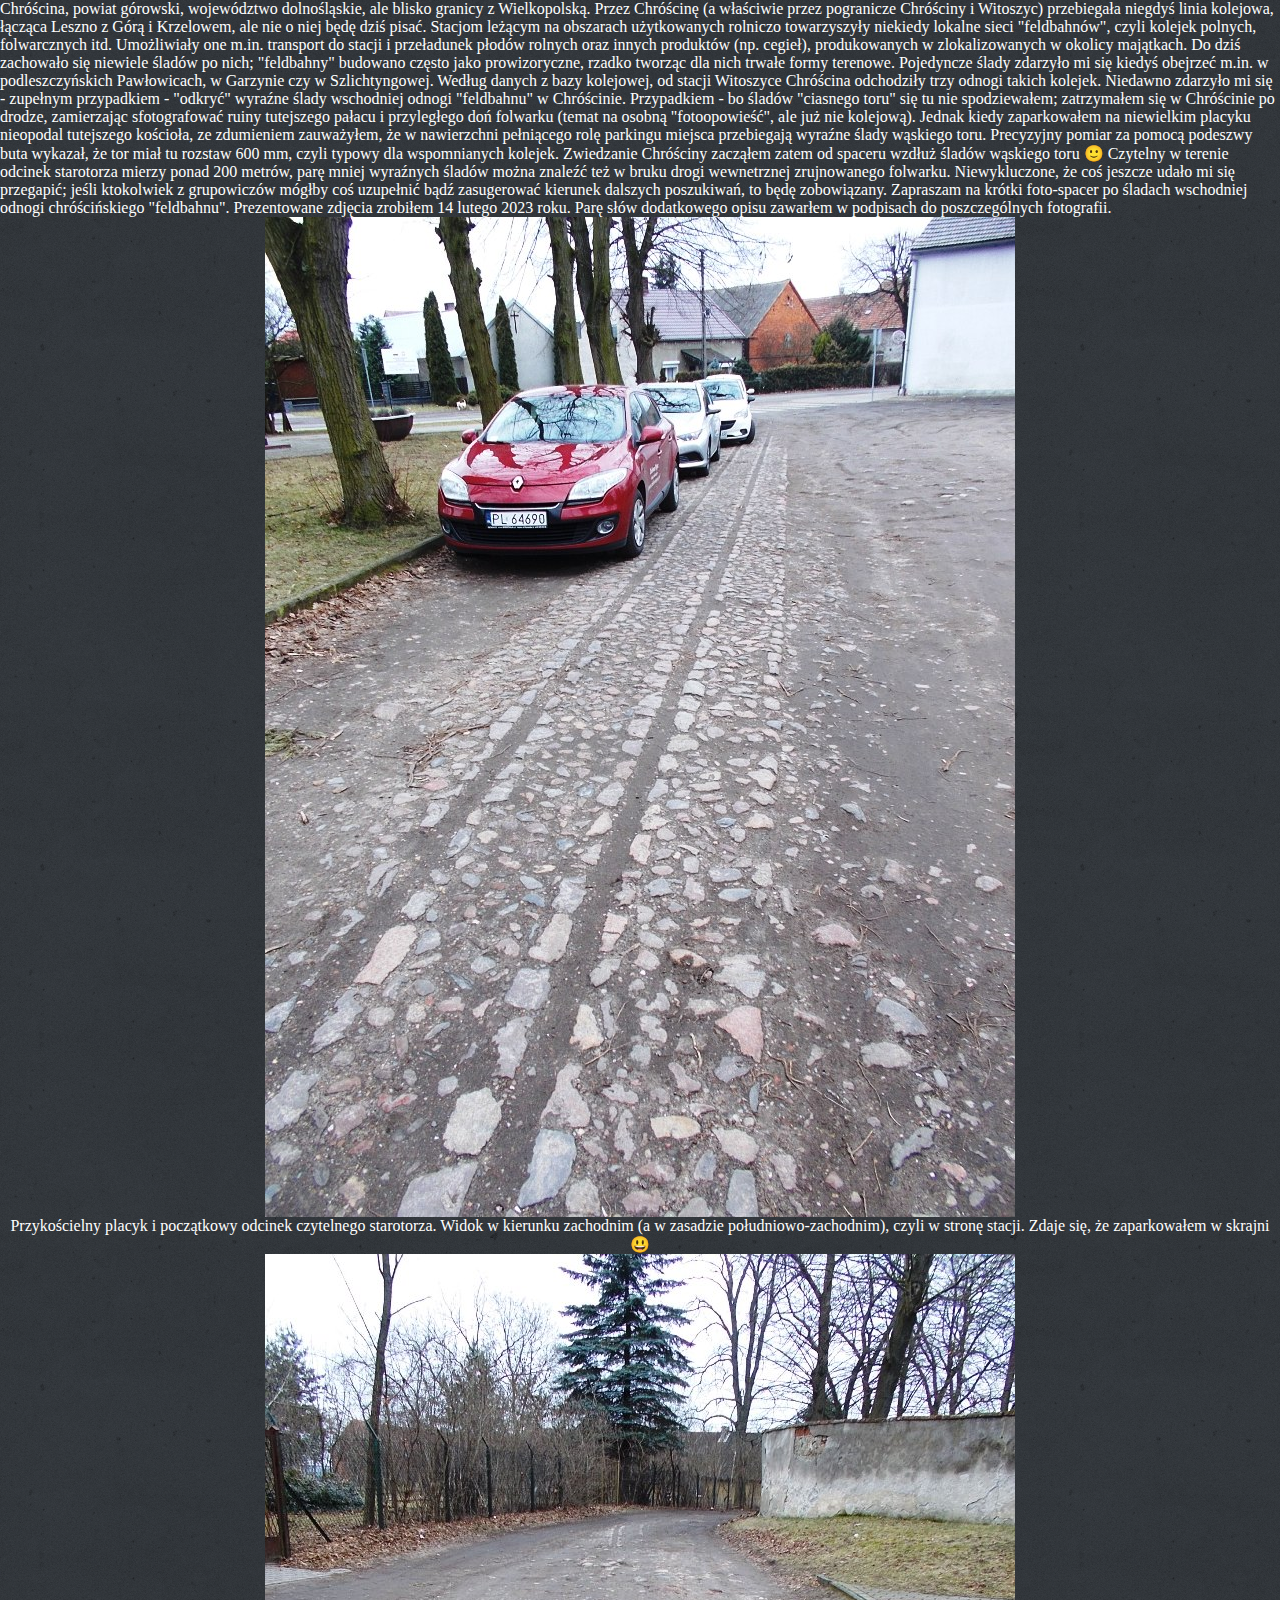
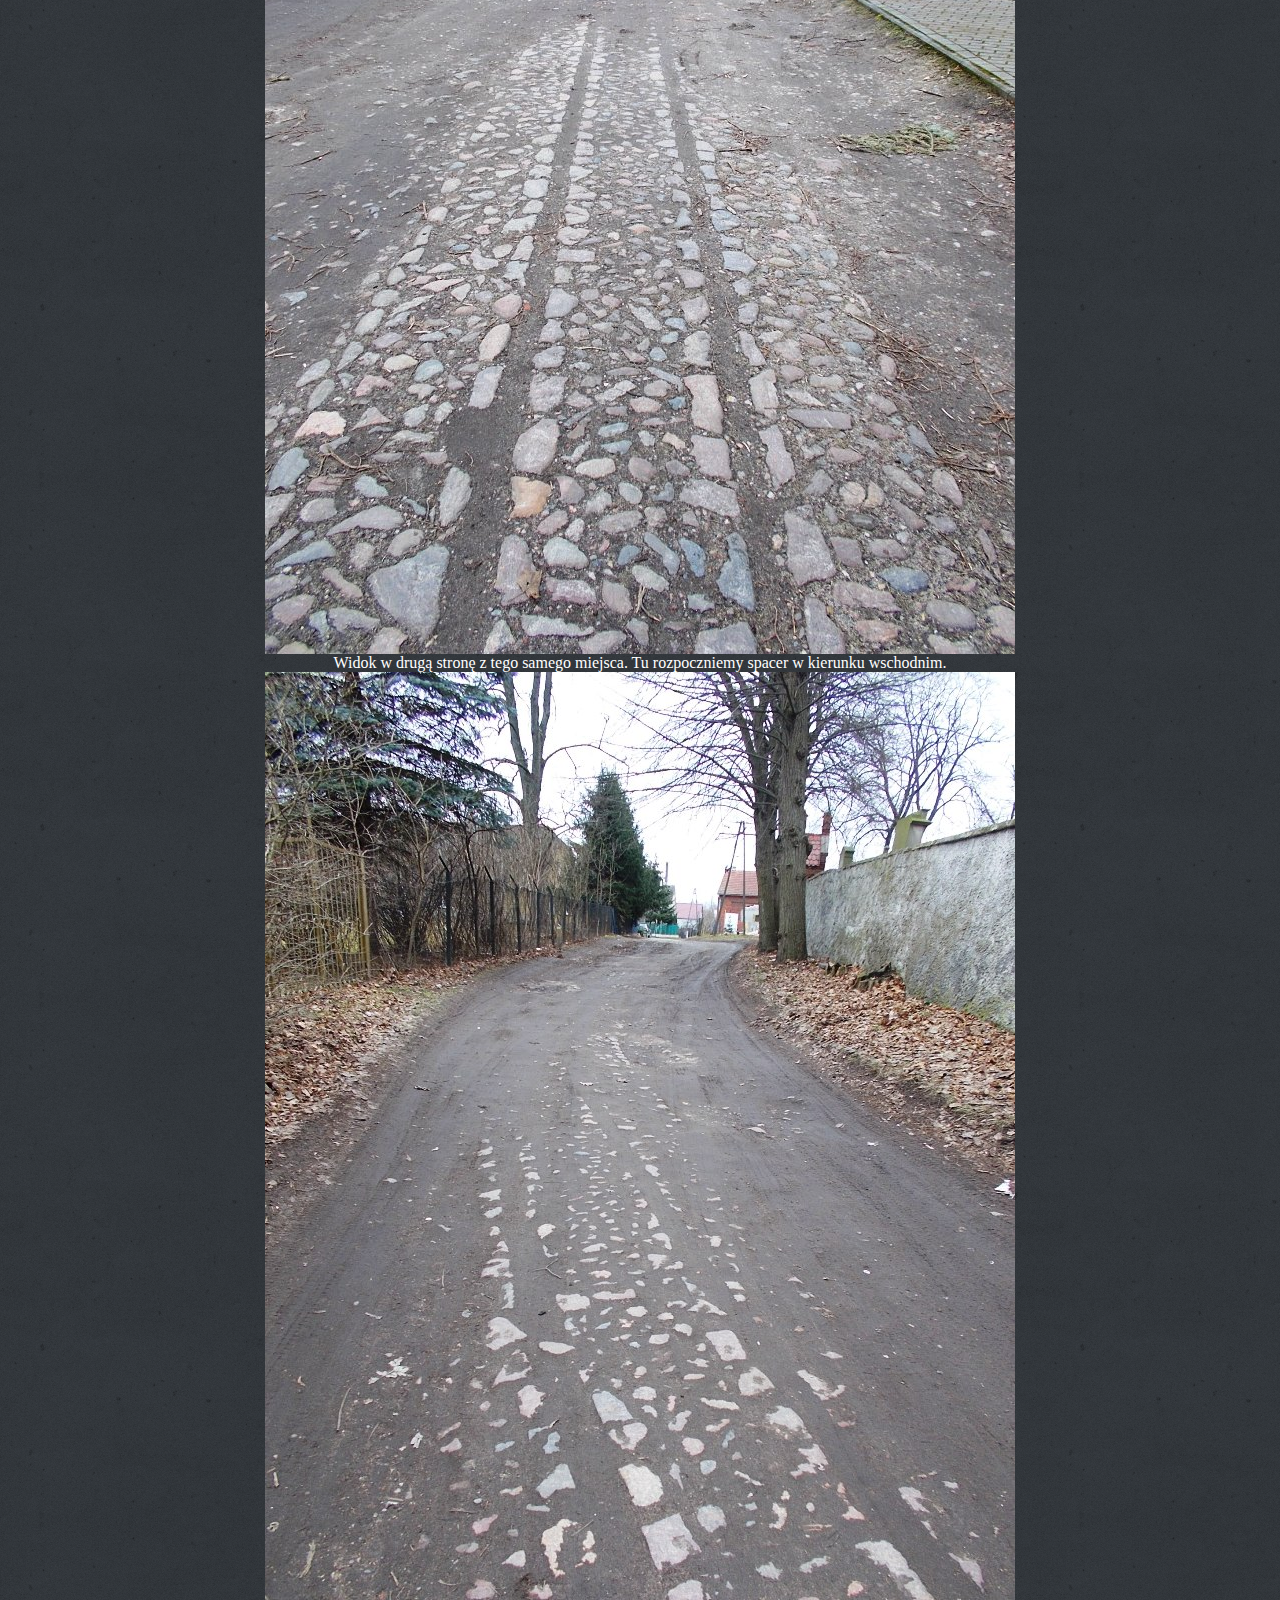
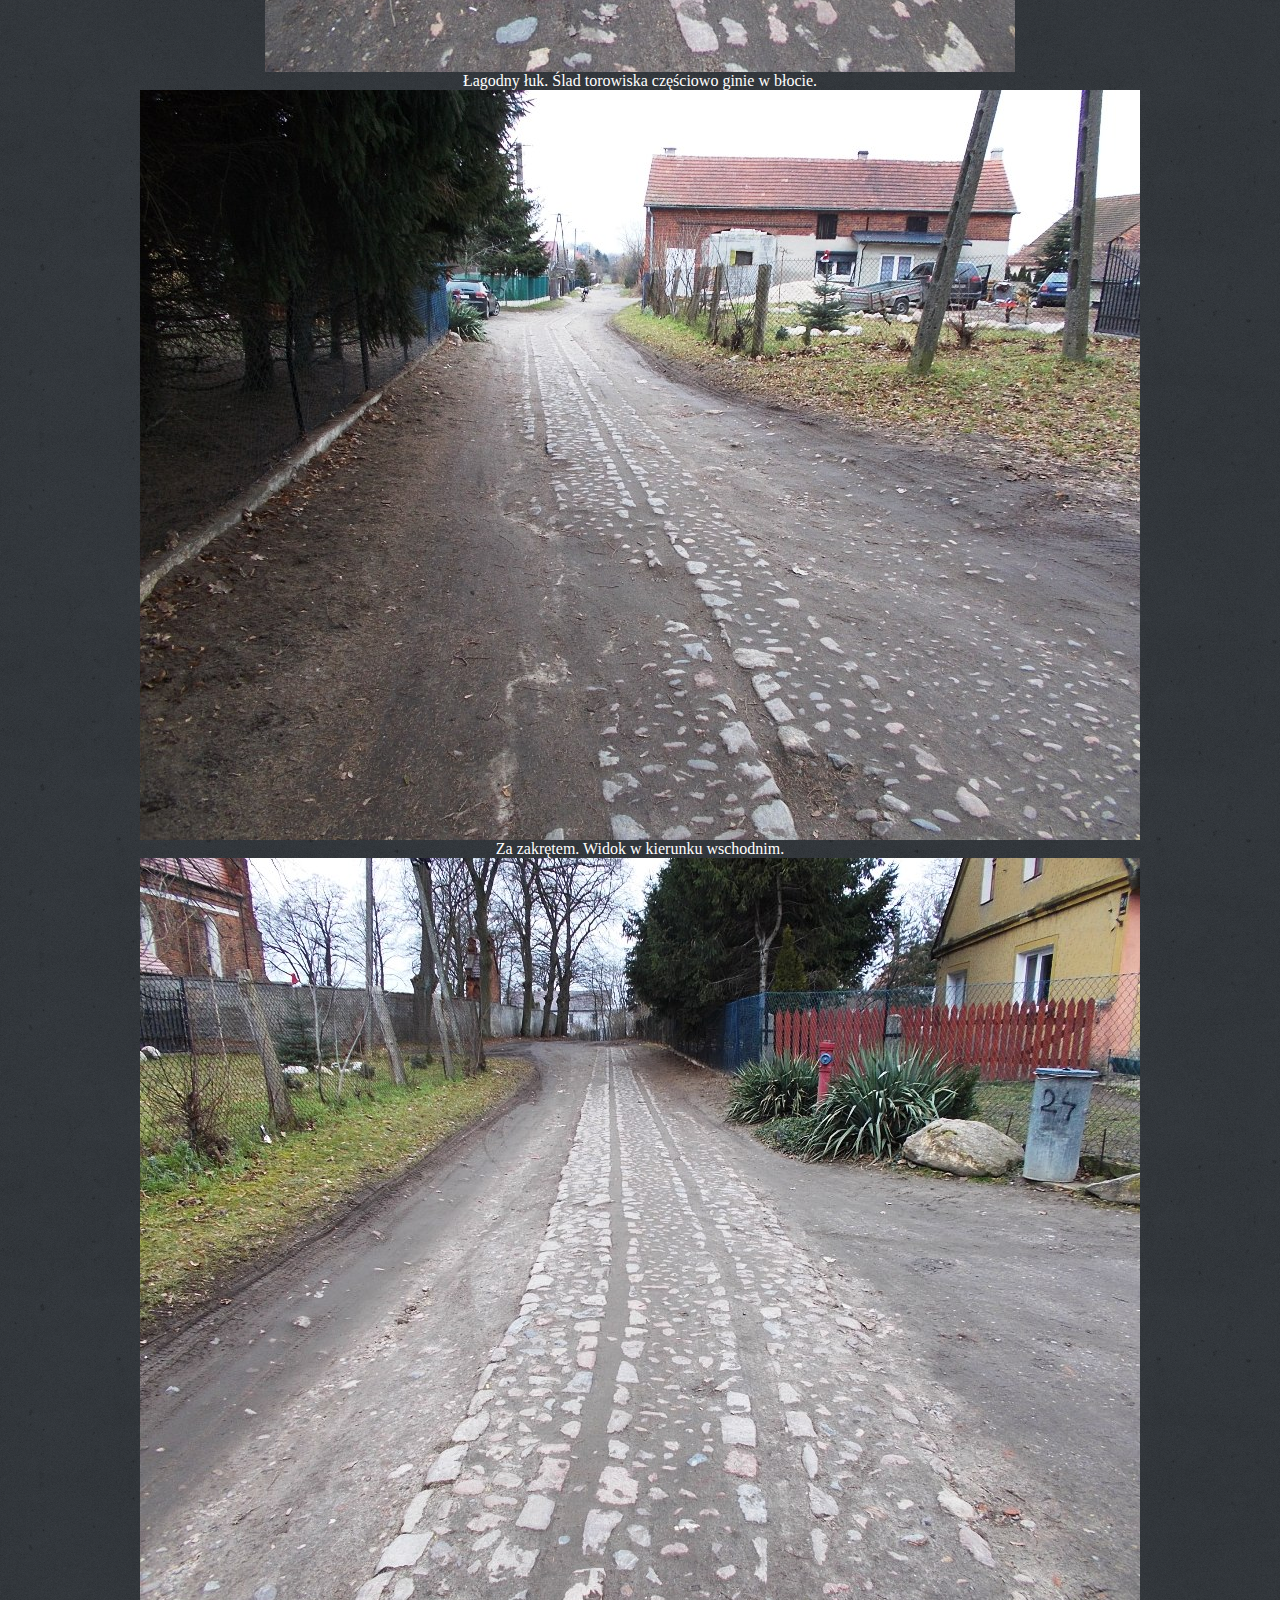
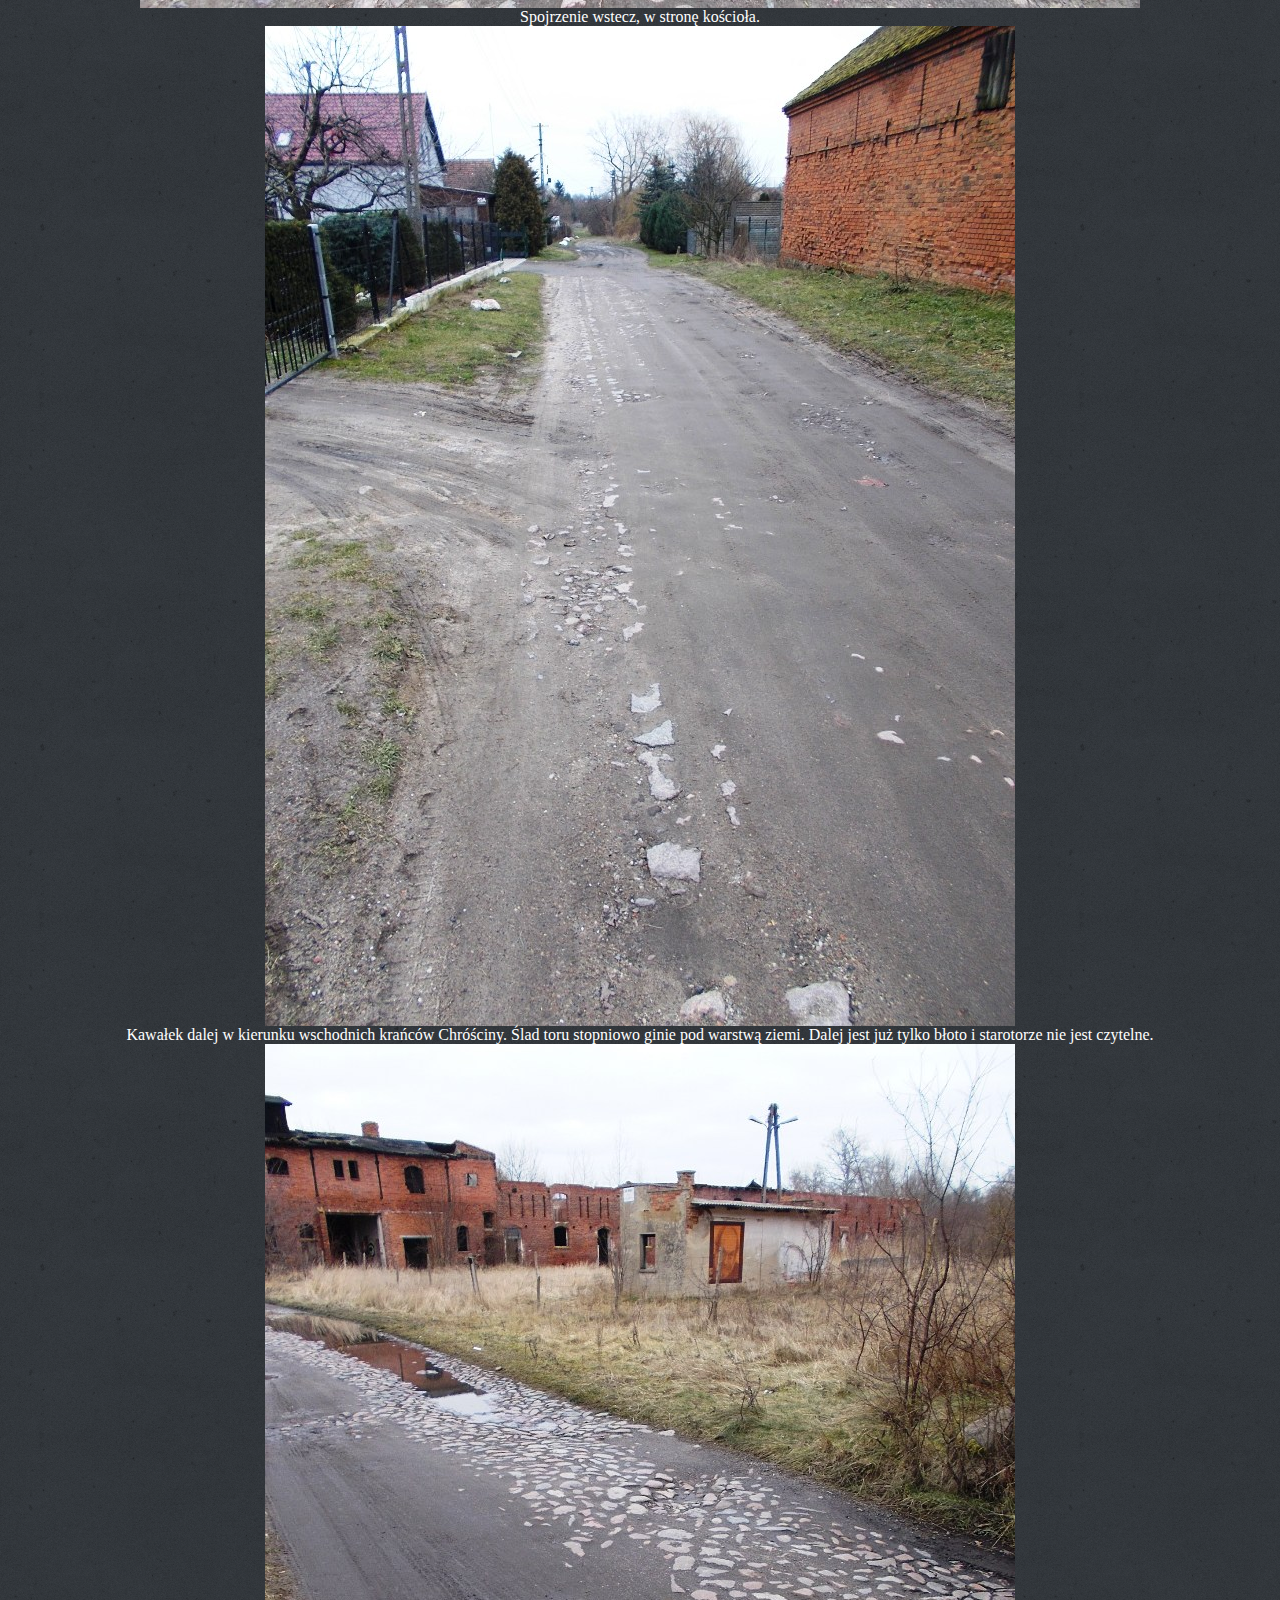
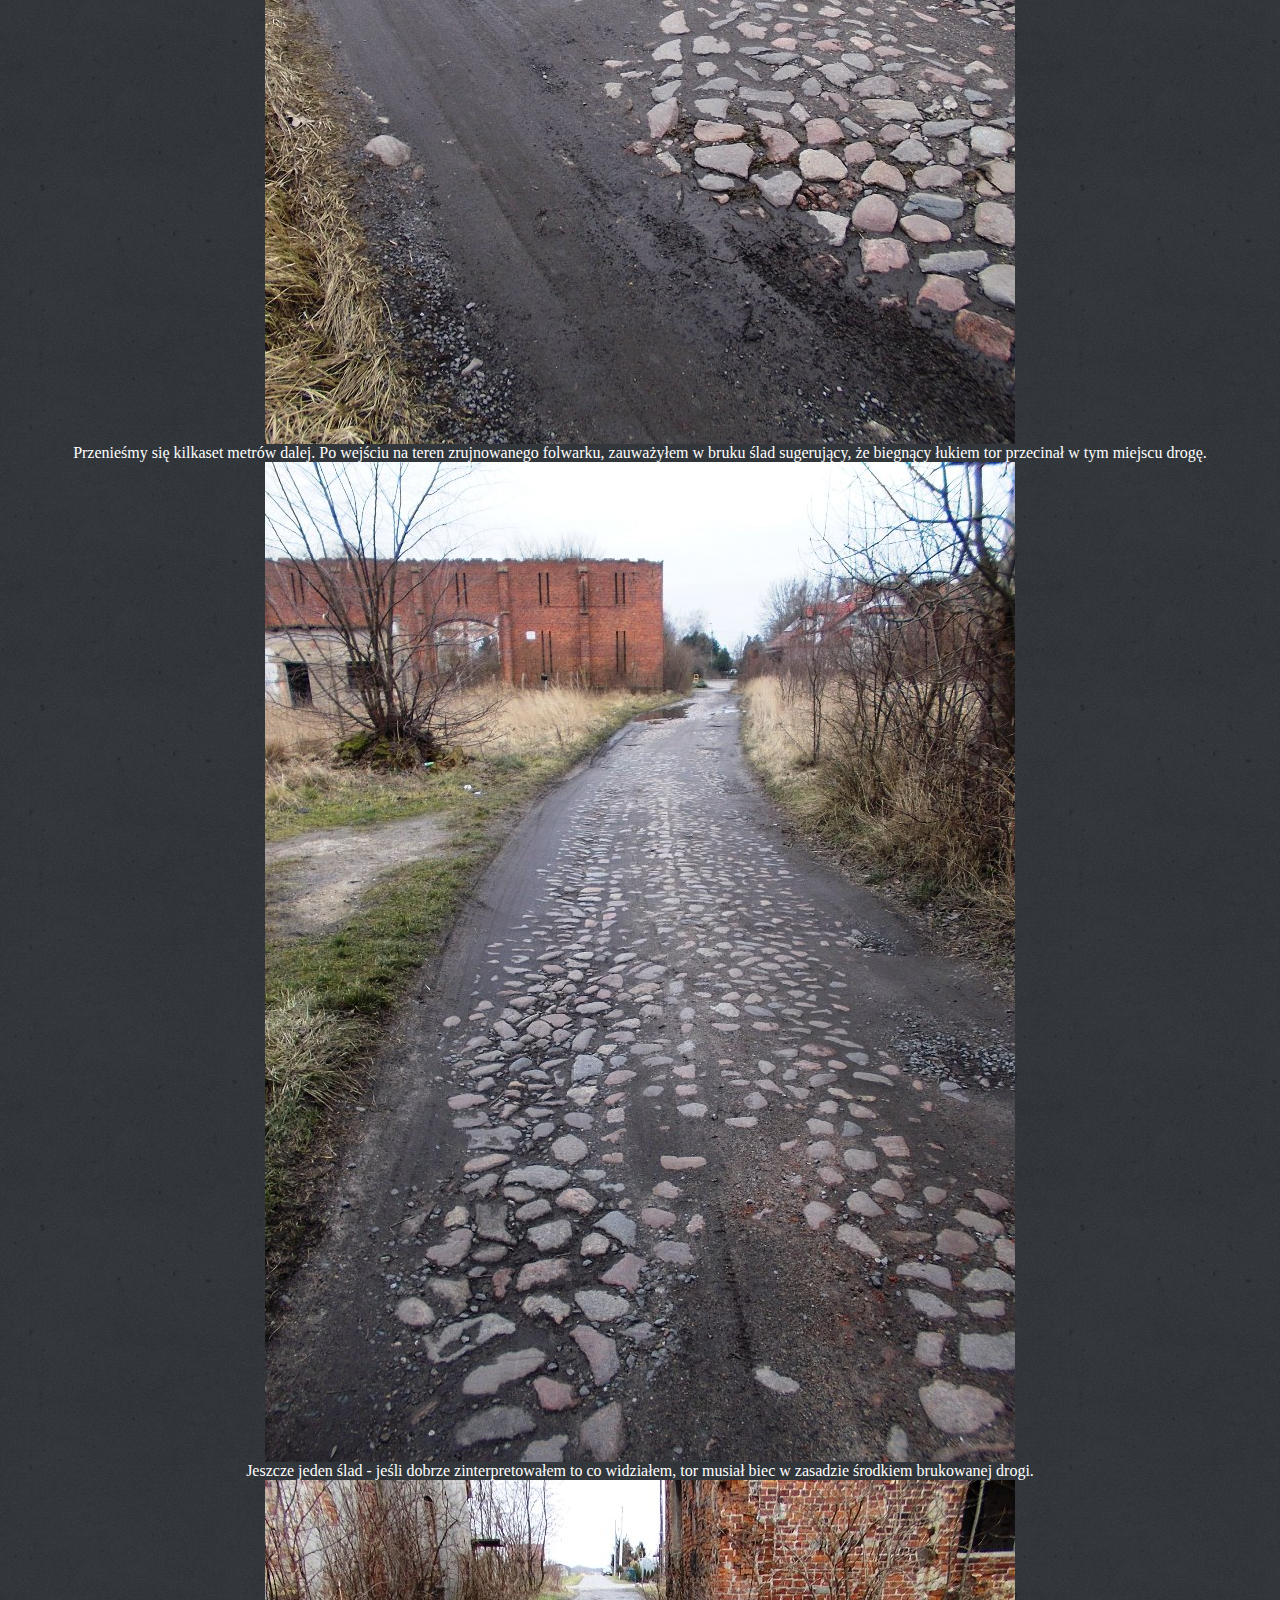
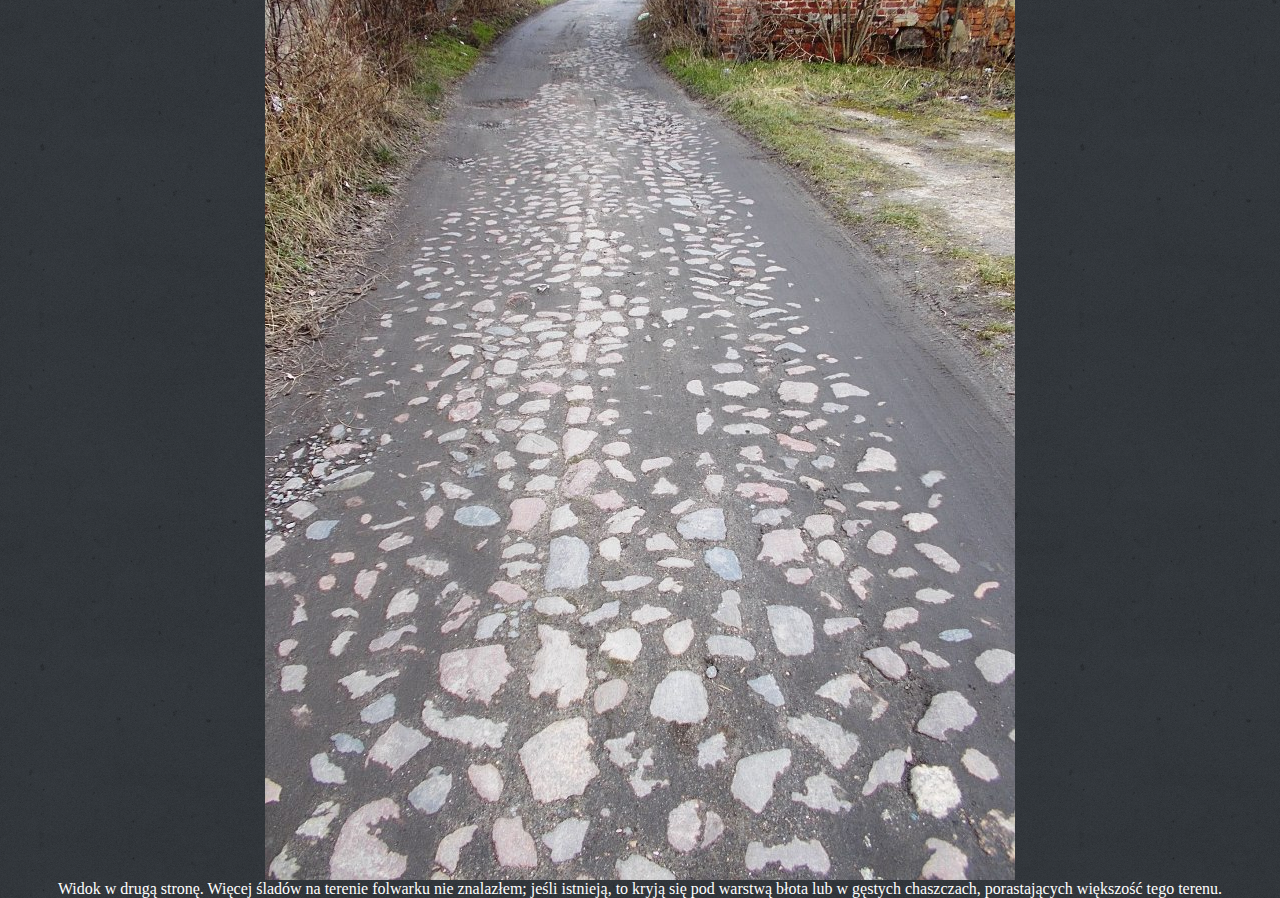
<file: index.html>
<html>

	<head>
		<title>1234567890</title>
		
		<link rel="stylesheet" href="style.css" type="text/css" />
	</head>
	
		<body>
			Chróścina, powiat górowski, województwo dolnośląskie, ale blisko granicy z Wielkopolską. Przez Chróścinę (a właściwie przez pogranicze Chróściny i Witoszyc) przebiegała niegdyś linia kolejowa, łącząca Leszno z Górą i Krzelowem, ale nie o niej będę dziś pisać.
Stacjom leżącym na obszarach użytkowanych rolniczo towarzyszyły niekiedy lokalne sieci "feldbahnów", czyli kolejek polnych, folwarcznych itd. Umożliwiały one m.in. transport do stacji i przeładunek płodów rolnych oraz innych produktów (np. cegieł), produkowanych w zlokalizowanych w okolicy majątkach. Do dziś zachowało się niewiele śladów po nich; "feldbahny" budowano często jako prowizoryczne, rzadko tworząc dla nich trwałe formy terenowe. Pojedyncze ślady zdarzyło mi się kiedyś obejrzeć m.in. w podleszczyńskich Pawłowicach, w Garzynie czy w Szlichtyngowej.
Według danych z bazy kolejowej, od stacji Witoszyce Chróścina odchodziły trzy odnogi takich kolejek. Niedawno zdarzyło mi się - zupełnym przypadkiem - "odkryć" wyraźne ślady wschodniej odnogi "feldbahnu" w Chróścinie. Przypadkiem - bo śladów "ciasnego toru" się tu nie spodziewałem; zatrzymałem się w Chróścinie po drodze, zamierzając sfotografować ruiny tutejszego pałacu i przyległego doń folwarku (temat na osobną "fotoopowieść", ale już nie kolejową). Jednak kiedy zaparkowałem na niewielkim placyku nieopodal tutejszego kościoła, ze zdumieniem zauważyłem, że w nawierzchni pełniącego rolę parkingu miejsca przebiegają wyraźne ślady wąskiego toru. Precyzyjny pomiar za pomocą podeszwy buta wykazał, że tor miał tu rozstaw 600 mm, czyli typowy dla wspomnianych kolejek. Zwiedzanie Chróściny zacząłem zatem od spaceru wzdłuż śladów wąskiego toru 🙂 Czytelny w terenie odcinek starotorza mierzy ponad 200 metrów, parę mniej wyraźnych śladów można znaleźć też w bruku drogi wewnetrznej zrujnowanego folwarku. Niewykluczone, że coś jeszcze udało mi się przegapić; jeśli ktokolwiek z grupowiczów mógłby coś uzupełnić bądź zasugerować kierunek dalszych poszukiwań, to będę zobowiązany.
Zapraszam na krótki foto-spacer po śladach wschodniej odnogi chróścińskiego "feldbahnu". Prezentowane zdjęcia zrobiłem 14 lutego 2023 roku. Parę słów dodatkowego opisu zawarłem w podpisach do poszczególnych fotografii.
<center>
<center>

							<img src="img/1.jpg" >

					</center>
Przykościelny placyk i początkowy odcinek czytelnego starotorza. Widok w kierunku zachodnim (a w zasadzie południowo-zachodnim), czyli w stronę stacji. Zdaje się, że zaparkowałem w skrajni 😃

					<center>

							<img src="img/2.jpg" >

					</center>

Widok w drugą stronę z tego samego miejsca. Tu rozpoczniemy spacer w kierunku wschodnim.

<center>

							<img src="img/3.jpg" >

					</center>

Łagodny łuk. Ślad torowiska częściowo ginie w błocie.

<center>

							<img src="img/4.jpg" >

					</center>

Za zakrętem. Widok w kierunku wschodnim.

<center>

							<img src="img/5.jpg" >

					</center>

Spojrzenie wstecz, w stronę kościoła.

<center>

							<img src="img/6.jpg" >

					</center>

Kawałek dalej w kierunku wschodnich krańców Chróściny. Ślad toru stopniowo ginie pod warstwą ziemi. Dalej jest już tylko błoto i starotorze nie jest czytelne.

<center>

							<img src="img/7.jpg" >

					</center>

Przenieśmy się kilkaset metrów dalej. Po wejściu na teren zrujnowanego folwarku, zauważyłem w bruku ślad sugerujący, że biegnący łukiem tor przecinał w tym miejscu drogę.

<center>

							<img src="img/8.jpg" >

					</center>

Jeszcze jeden ślad - jeśli dobrze zinterpretowałem to co widziałem, tor musiał biec w zasadzie środkiem brukowanej drogi.

<center>

							<img src="img/9.jpg" >

					</center>

Widok w drugą stronę. Więcej śladów na terenie folwarku nie znalazłem; jeśli istnieją, to kryją się pod warstwą błota lub w gęstych chaszczach, porastających większość tego terenu.



</center>



		</body>
		
		


</html>
</file>
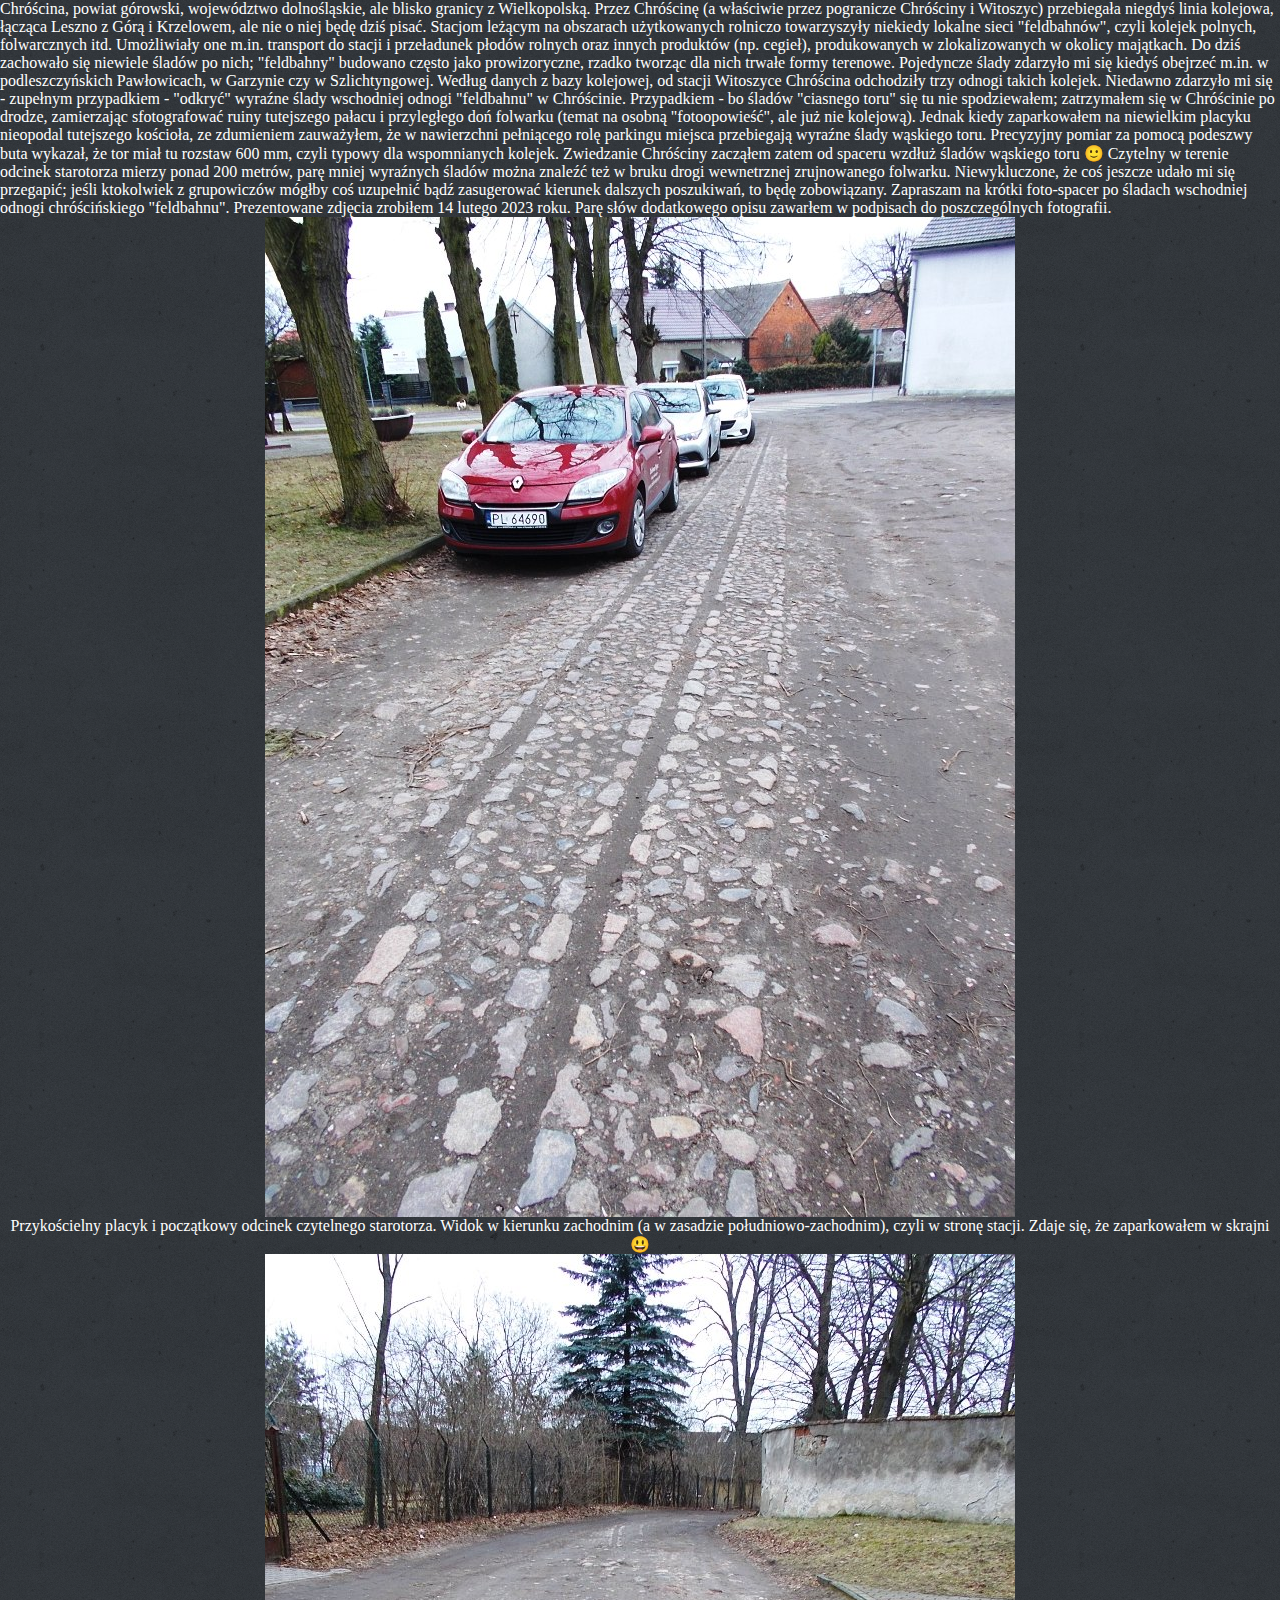
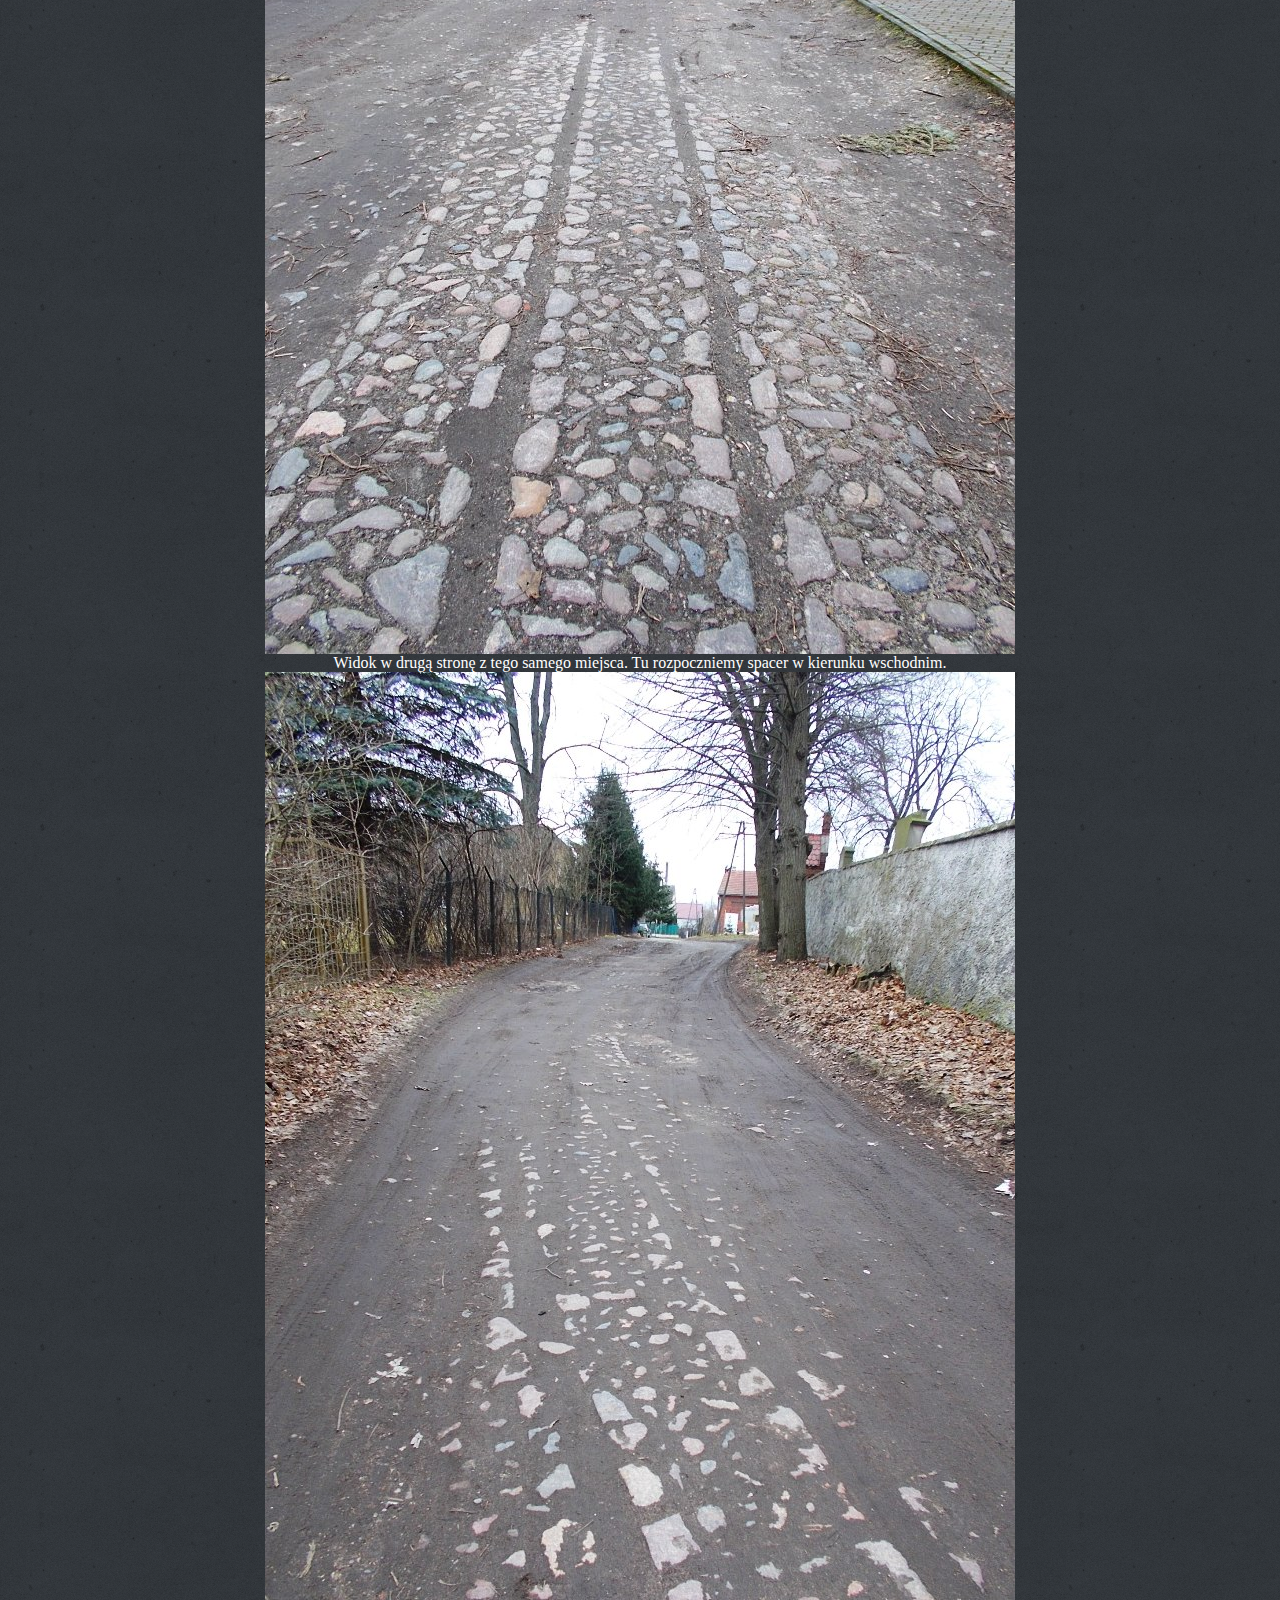
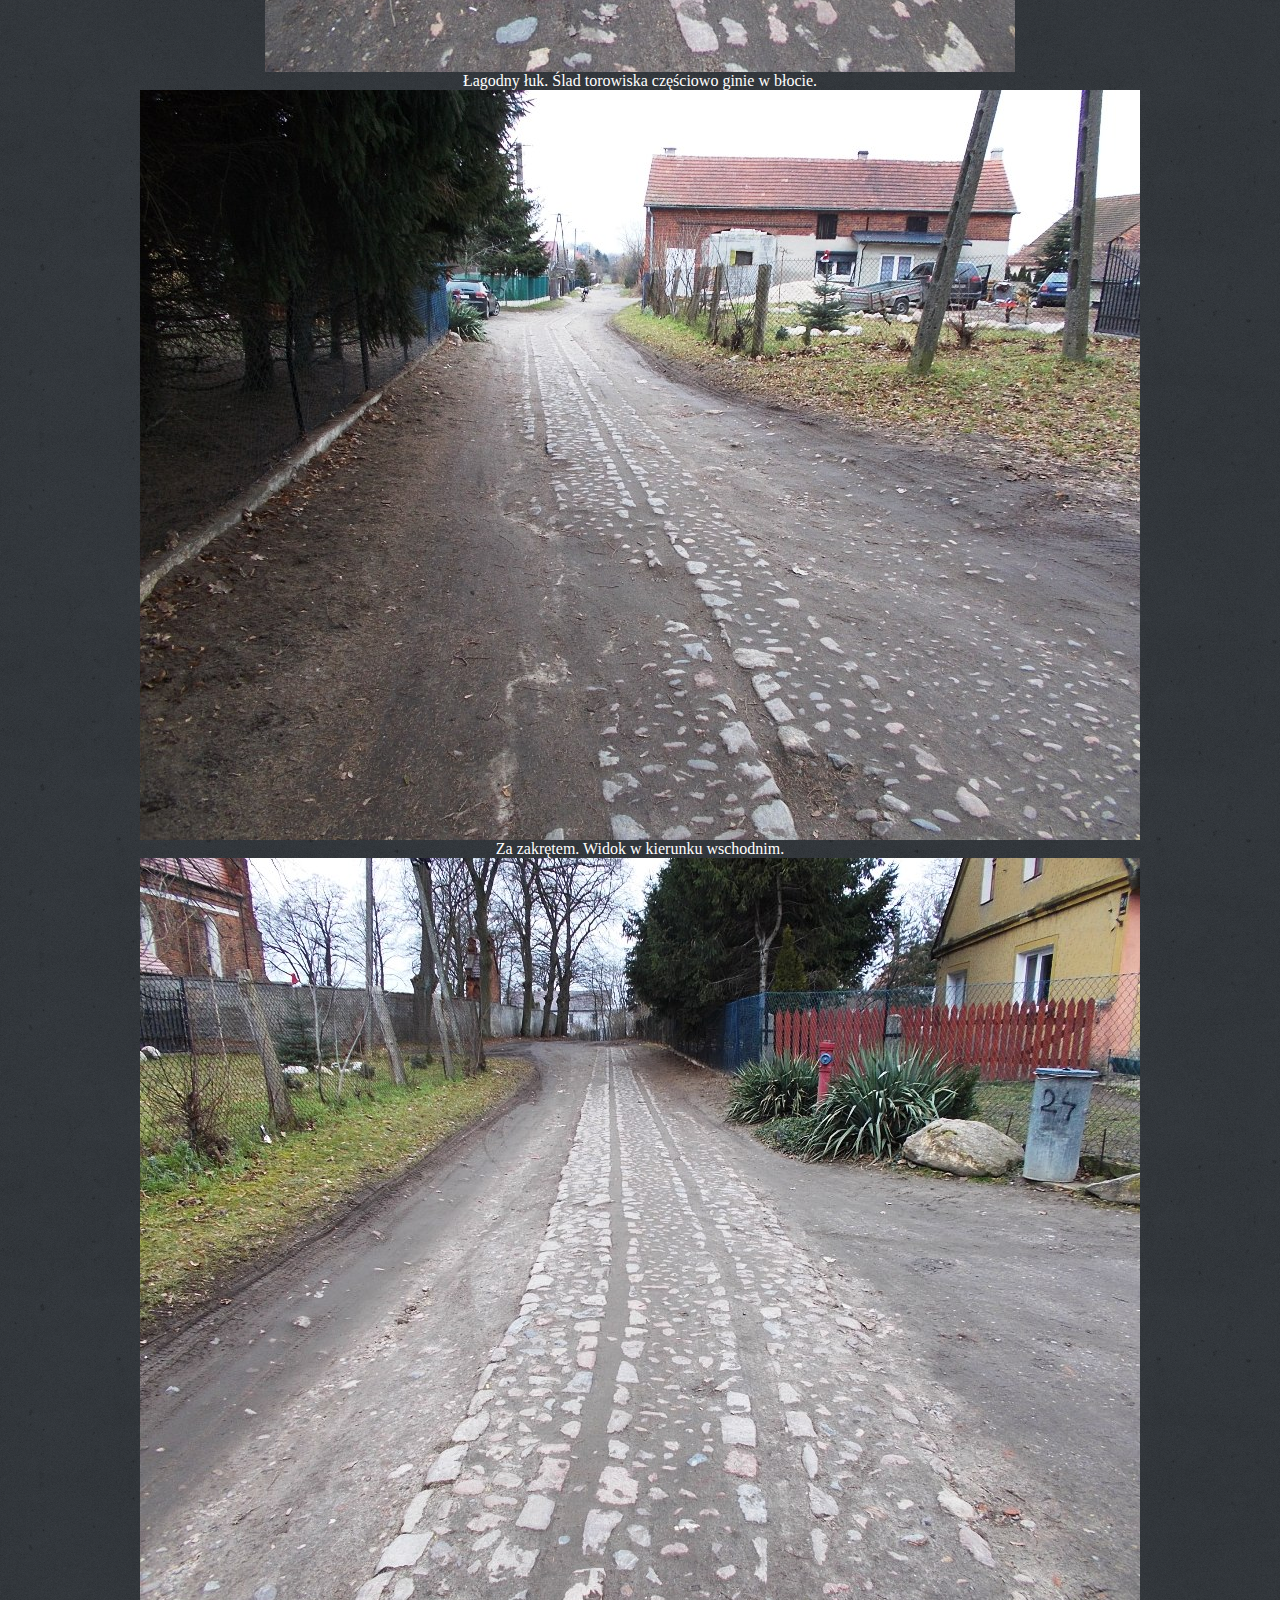
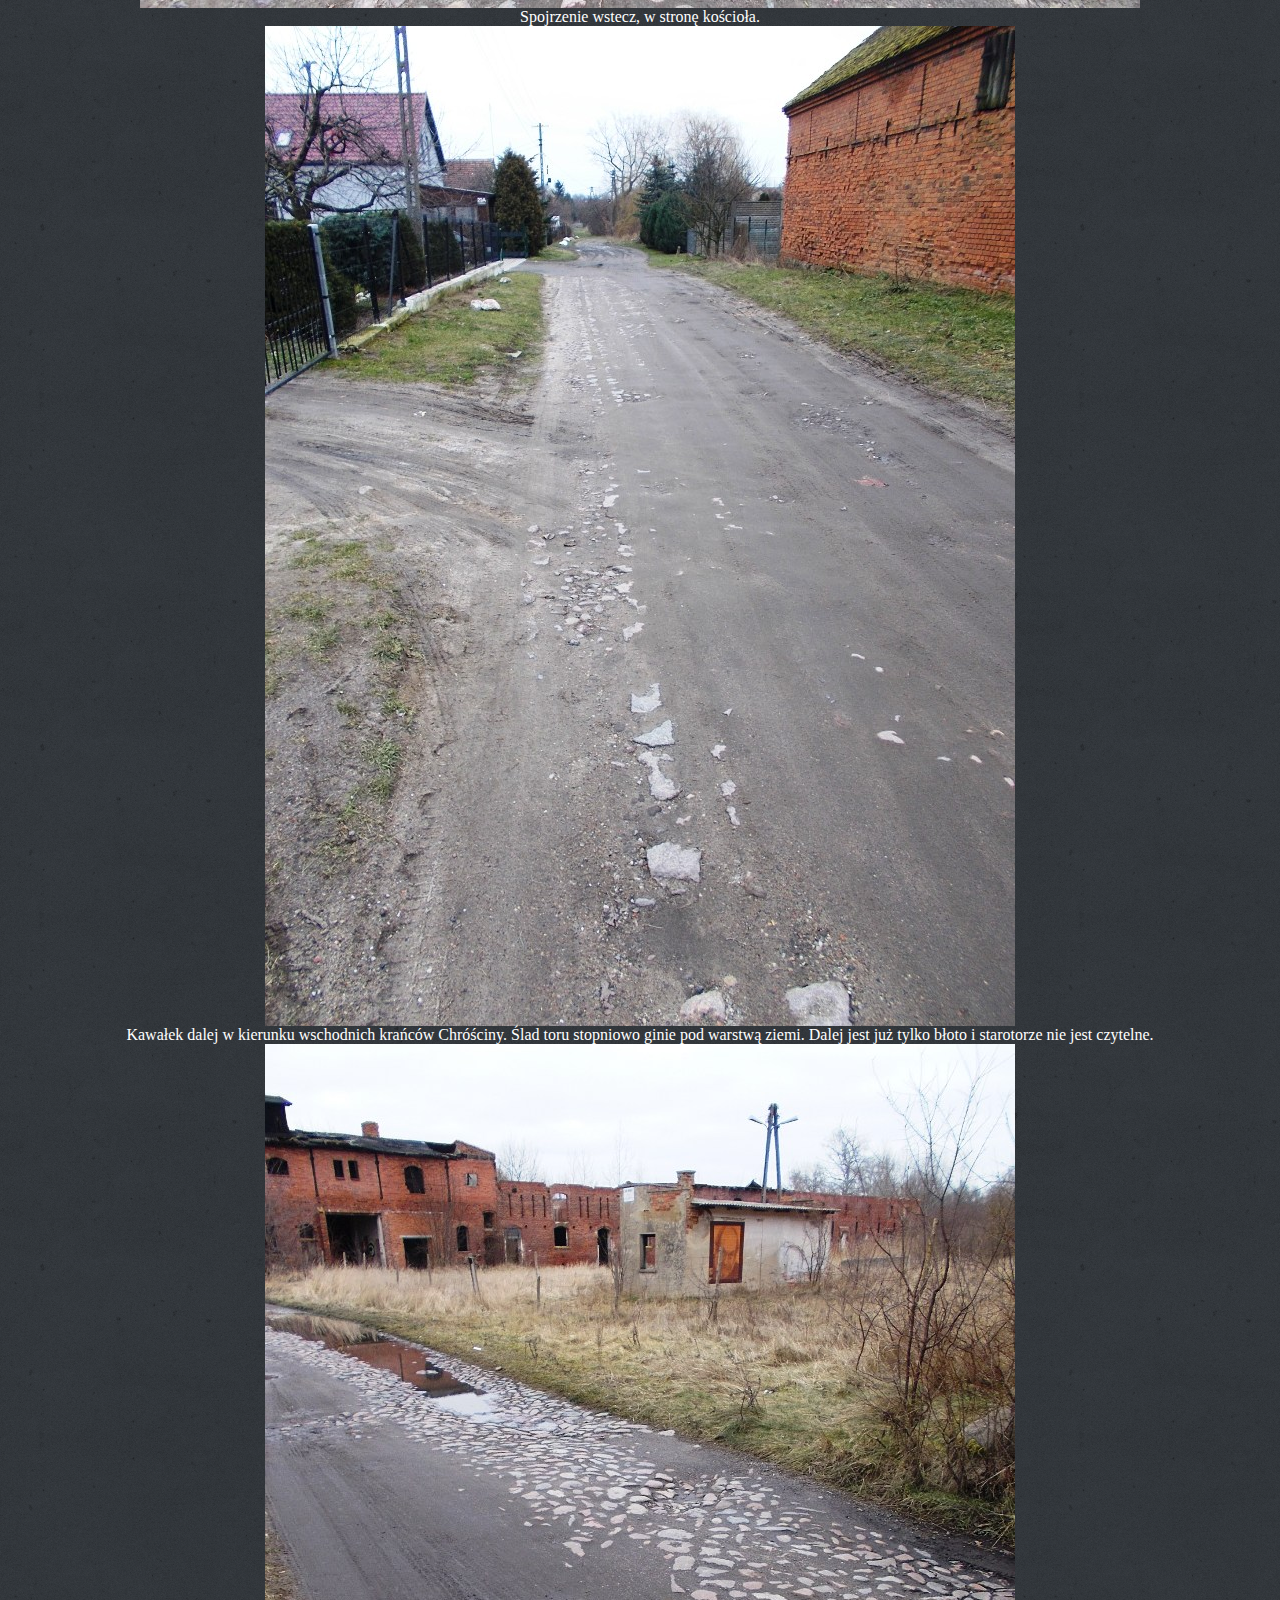
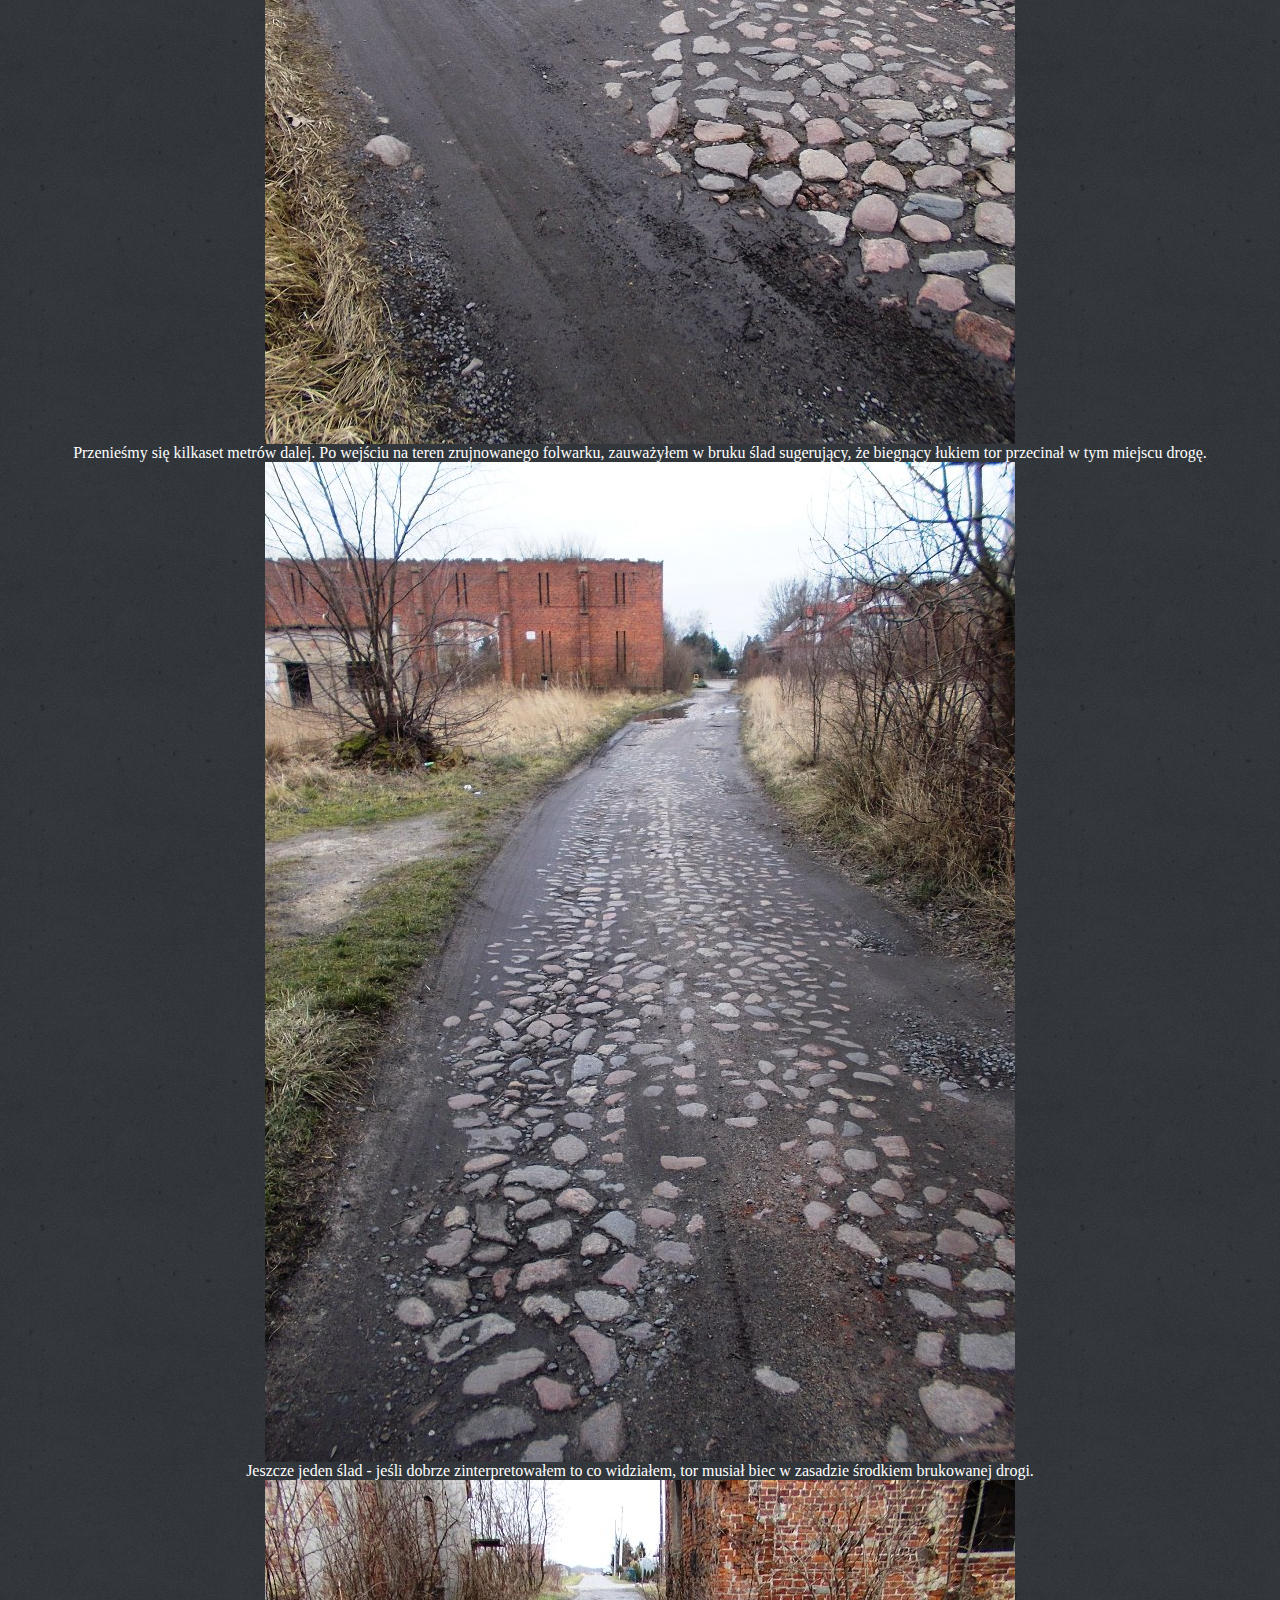
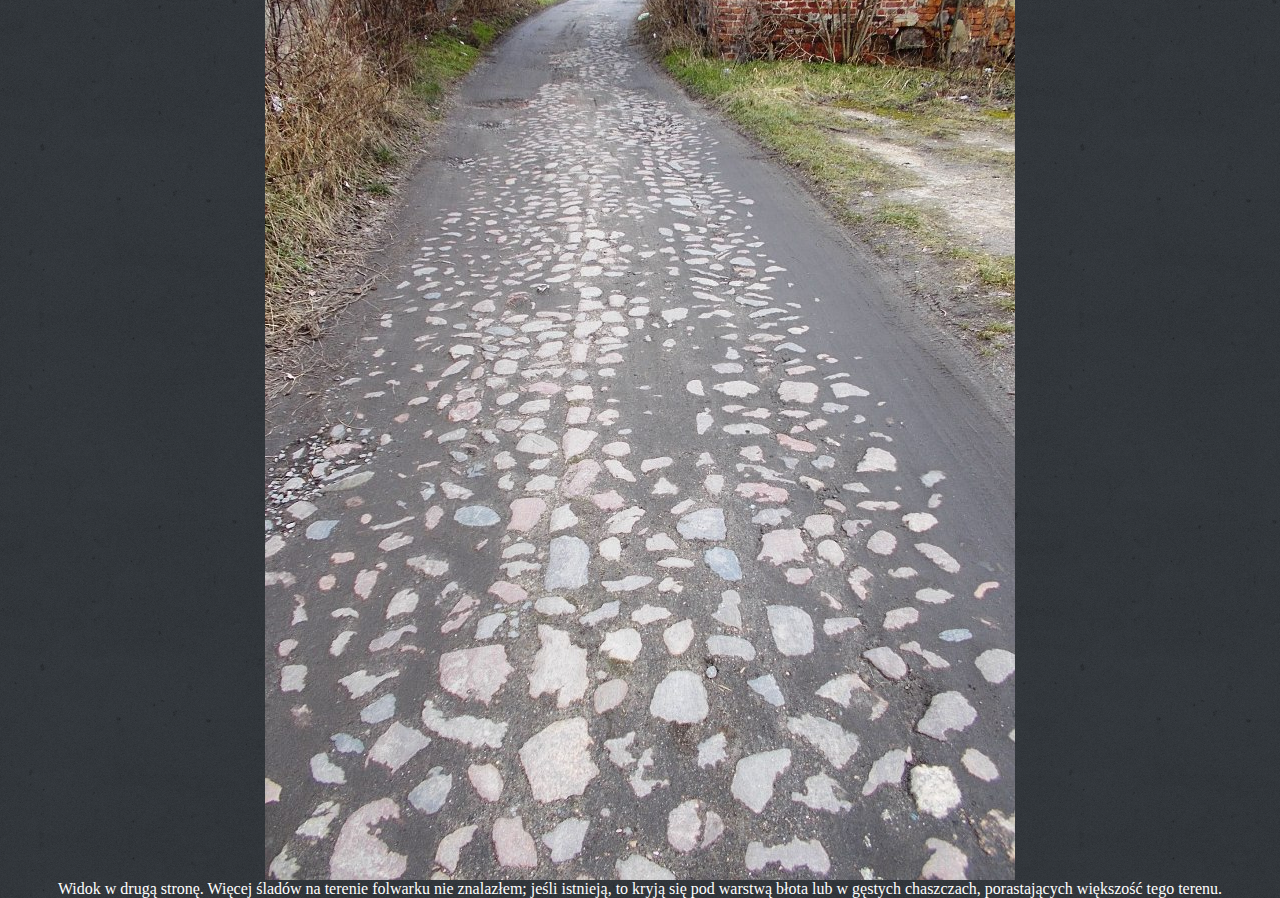
<file: hub.html>
<html>

	<head>
		<title>1234567890</title>
		
		<link rel="stylesheet" href="style.css" type="text/css" />
	</head>
	
		<body>
			Chróścina, powiat górowski, województwo dolnośląskie, ale blisko granicy z Wielkopolską. Przez Chróścinę (a właściwie przez pogranicze Chróściny i Witoszyc) przebiegała niegdyś linia kolejowa, łącząca Leszno z Górą i Krzelowem, ale nie o niej będę dziś pisać.
Stacjom leżącym na obszarach użytkowanych rolniczo towarzyszyły niekiedy lokalne sieci "feldbahnów", czyli kolejek polnych, folwarcznych itd. Umożliwiały one m.in. transport do stacji i przeładunek płodów rolnych oraz innych produktów (np. cegieł), produkowanych w zlokalizowanych w okolicy majątkach. Do dziś zachowało się niewiele śladów po nich; "feldbahny" budowano często jako prowizoryczne, rzadko tworząc dla nich trwałe formy terenowe. Pojedyncze ślady zdarzyło mi się kiedyś obejrzeć m.in. w podleszczyńskich Pawłowicach, w Garzynie czy w Szlichtyngowej.
Według danych z bazy kolejowej, od stacji Witoszyce Chróścina odchodziły trzy odnogi takich kolejek. Niedawno zdarzyło mi się - zupełnym przypadkiem - "odkryć" wyraźne ślady wschodniej odnogi "feldbahnu" w Chróścinie. Przypadkiem - bo śladów "ciasnego toru" się tu nie spodziewałem; zatrzymałem się w Chróścinie po drodze, zamierzając sfotografować ruiny tutejszego pałacu i przyległego doń folwarku (temat na osobną "fotoopowieść", ale już nie kolejową). Jednak kiedy zaparkowałem na niewielkim placyku nieopodal tutejszego kościoła, ze zdumieniem zauważyłem, że w nawierzchni pełniącego rolę parkingu miejsca przebiegają wyraźne ślady wąskiego toru. Precyzyjny pomiar za pomocą podeszwy buta wykazał, że tor miał tu rozstaw 600 mm, czyli typowy dla wspomnianych kolejek. Zwiedzanie Chróściny zacząłem zatem od spaceru wzdłuż śladów wąskiego toru 🙂 Czytelny w terenie odcinek starotorza mierzy ponad 200 metrów, parę mniej wyraźnych śladów można znaleźć też w bruku drogi wewnetrznej zrujnowanego folwarku. Niewykluczone, że coś jeszcze udało mi się przegapić; jeśli ktokolwiek z grupowiczów mógłby coś uzupełnić bądź zasugerować kierunek dalszych poszukiwań, to będę zobowiązany.
Zapraszam na krótki foto-spacer po śladach wschodniej odnogi chróścińskiego "feldbahnu". Prezentowane zdjęcia zrobiłem 14 lutego 2023 roku. Parę słów dodatkowego opisu zawarłem w podpisach do poszczególnych fotografii.
<center>
<center>

							<img src="img/1.jpg" >

					</center>
Przykościelny placyk i początkowy odcinek czytelnego starotorza. Widok w kierunku zachodnim (a w zasadzie południowo-zachodnim), czyli w stronę stacji. Zdaje się, że zaparkowałem w skrajni 😃

					<center>

							<img src="img/2.jpg" >

					</center>

Widok w drugą stronę z tego samego miejsca. Tu rozpoczniemy spacer w kierunku wschodnim.

<center>

							<img src="img/3.jpg" >

					</center>

Łagodny łuk. Ślad torowiska częściowo ginie w błocie.

<center>

							<img src="img/4.jpg" >

					</center>

Za zakrętem. Widok w kierunku wschodnim.

<center>

							<img src="img/5.jpg" >

					</center>

Spojrzenie wstecz, w stronę kościoła.

<center>

							<img src="img/6.jpg" >

					</center>

Kawałek dalej w kierunku wschodnich krańców Chróściny. Ślad toru stopniowo ginie pod warstwą ziemi. Dalej jest już tylko błoto i starotorze nie jest czytelne.

<center>

							<img src="img/7.jpg" >

					</center>

Przenieśmy się kilkaset metrów dalej. Po wejściu na teren zrujnowanego folwarku, zauważyłem w bruku ślad sugerujący, że biegnący łukiem tor przecinał w tym miejscu drogę.

<center>

							<img src="img/8.jpg" >

					</center>

Jeszcze jeden ślad - jeśli dobrze zinterpretowałem to co widziałem, tor musiał biec w zasadzie środkiem brukowanej drogi.

<center>

							<img src="img/9.jpg" >

					</center>

Widok w drugą stronę. Więcej śladów na terenie folwarku nie znalazłem; jeśli istnieją, to kryją się pod warstwą błota lub w gęstych chaszczach, porastających większość tego terenu.



</center>



		</body>
		
		


</html>
</file>
<file: style.css>
body
{
		background-image: url("img/tlo.png");
		margin: 0px;
		font-family: 'Rowdies', cursive;
		color: white;
}

a:hover
{
	color: white;
}

#logo
{
	width: 1270px;
	height: 60px;
	background-color: #808080; 
	font-family: 'Syne Tactile', cursive;
	font-size: 50px;
	color: #383838;
	text-align: center;
	text-transform: uppercase;
	padding: 5px 0px 5px 0px;
	letter-spacing: 3px;
	border-bottom: 5px solid #303030;
	text-shadow:
	2px 2px 0 #C8C8C8,
	-2px 2px 0 #C8C8C8,
	-2px -2px 0 #C8C8C8,
	2px -2px 0 #C8C8C8;
	margin-left: auto;
	margin-right: auto;
	border-left: 5px solid #181818;
	border-right: 5px solid #181818;
}

#container
{
	margin-left: auto;
	margin-right: auto;
	background-color: #cccccc;
	width: 1250px;
	padding: 10px;
	border-left: 5px solid #181818;
	border-right: 5px solid #181818;
}

#spisstacji
{
	padding-left: 80px;
	font-size: 30px;
	letter-spacing: 2px;
}
#spis
{
	float: left;
	width: 650px;
	padding-left: 50px;
}

#legenda
{
	padding-left: 80px;
	float: left;
}

#opis
{
	clear: both;
	margin-left: auto;
	margin-right: auto;
	font-size: 50px;
	text-align: center;
}

#zawartosc
{
	font-size: 15px;
	margin-left: 25px;
	margin-right: 25px;
	letter-spacing: 1px;
}

ol
{
	margin-top: 5px;
}

ol > li
{
	font-size: 22px;
	padding: 3px;
	letter-spacing: 2px;
}

#bojanowo
{
	font-size: 15px;
	color: black;
}

#zaborowice
{
	font-size: 15px;
	color: black;
}

#borszyn1
{
	font-size: 15px;
	color: black;
}

#borszyn2
{
	font-size: 15px;
	color: black;
}

#gora
{
	font-size: 15px;
	color: black;
}

#slawecice
{
	font-size: 15px;
	color: black;
}

#strumienna
{
	font-size: 15px;
	color: black;
}

#narratow
{
	font-size: 15px;
	color: black;
}

#niechlow
{
	font-size: 15px;
	color: black;
}

#dryzyna
{
	font-size: 15px;
	color: black;
}

#szlichtyngowa
{
	font-size: 15px;
	color: black;
}

#wilkow
{
	font-size: 15px;
	color: black;
}

#serby1
{
	font-size: 15px;
	color: black;
}

#serby2
{
	font-size: 15px;
	color: black;
}

#odrzycko
{
	font-size: 15px;
	color: black;
}

.scrollup
{
	width: 64px;
	height: 64px;
	text-decoration: none;
	background: url("img/up1.png") no-repeat 0px 0px;
	position: fixed;
	right: 50px;
	bottom: 50px;
	display: none;
}

.u-blowUpImg:hover {
  cursor: zoom-in; /* Kursor przybliżenia */
}

#slajd
{
	padding: 20px 40px;
	text-align: justify;
}
</file>
